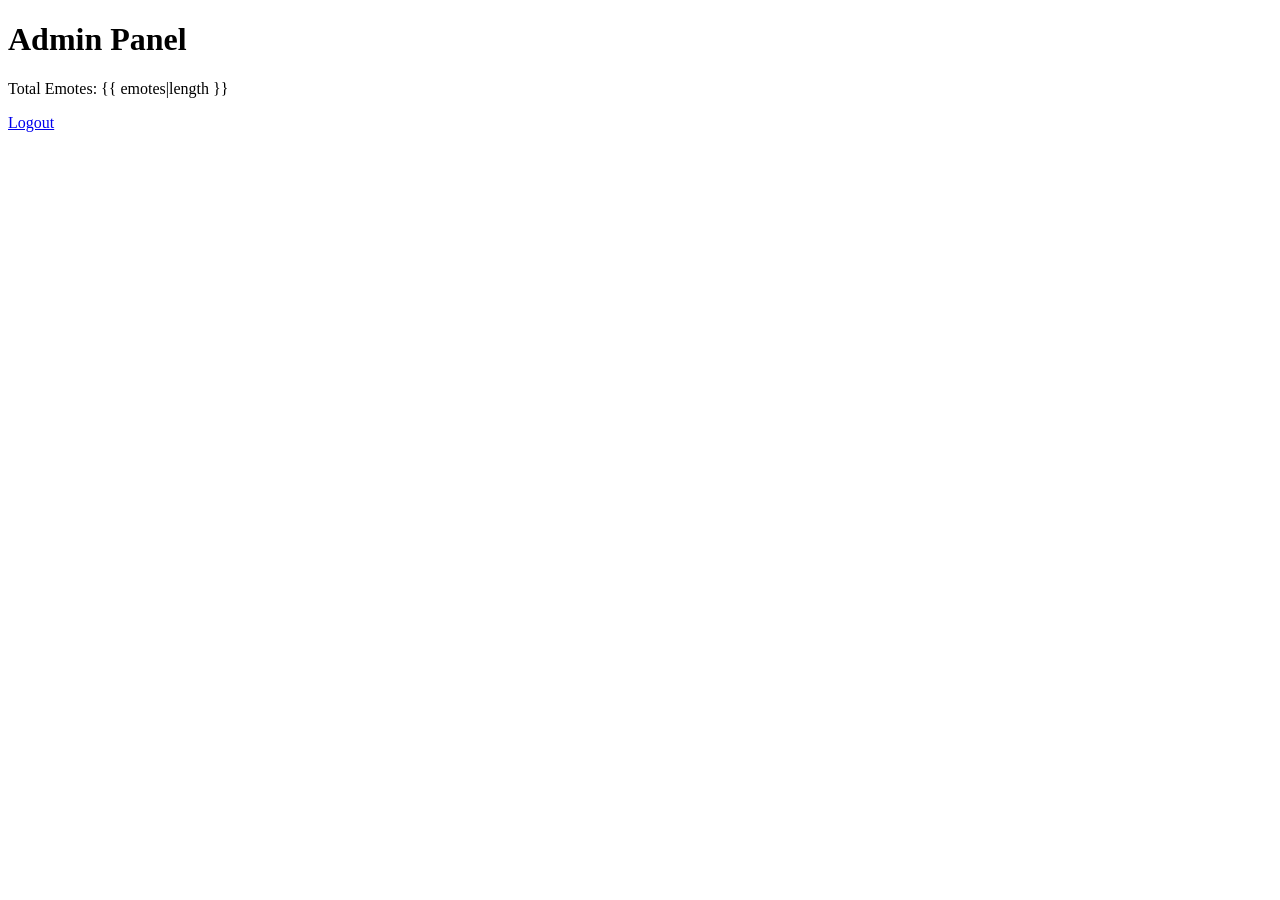
<file: admin.html>
<!DOCTYPE html>
<html>
<head>
    <title>Admin Dashboard</title>
</head>
<body>
    <h1>Admin Panel</h1>
    <p>Total Emotes: {{ emotes|length }}</p>
    <a href="/logout">Logout</a>
</body>
</html>
</file>
